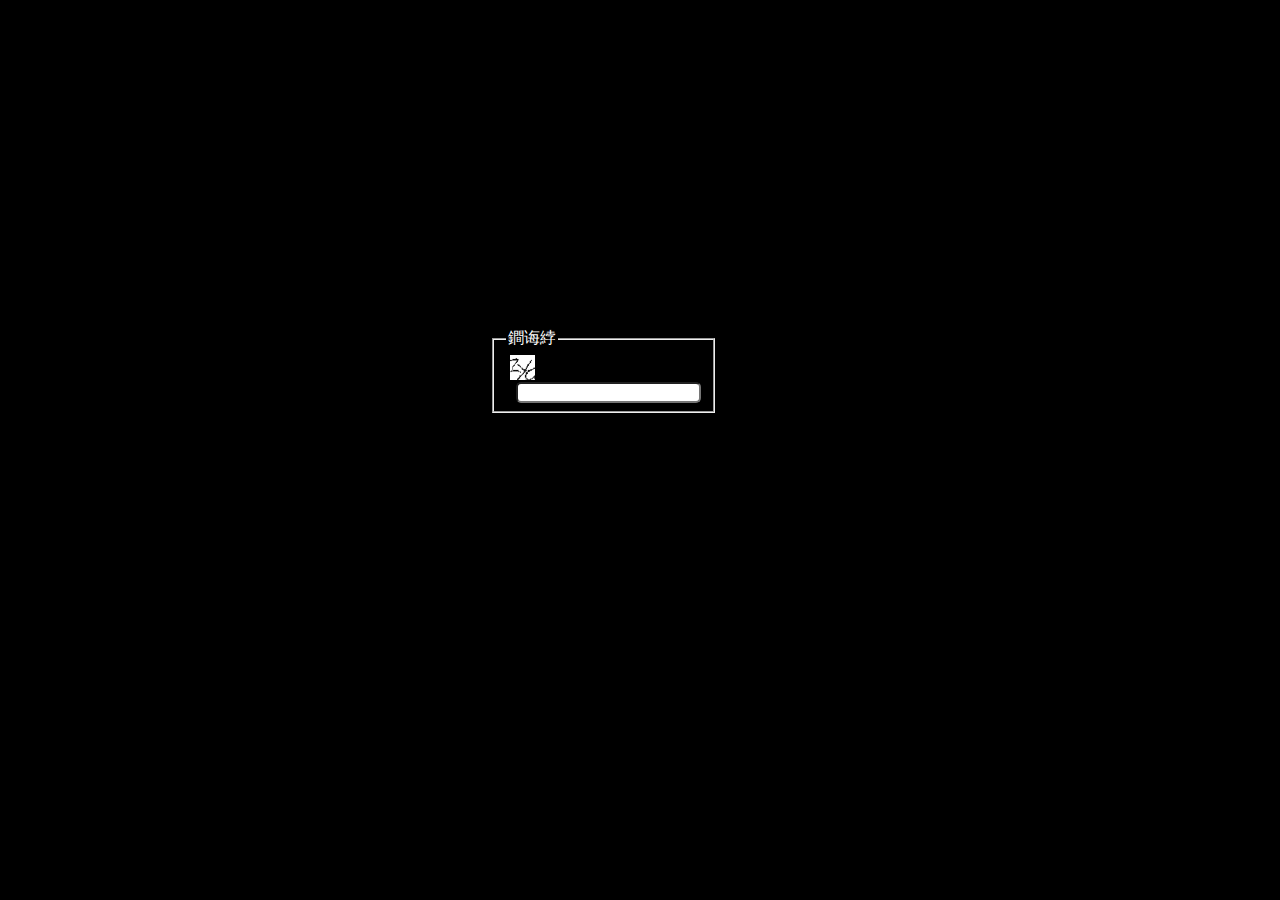
<file: index.html>
<!DOCTYPE HTML PUBLIC "-//W3C//DTD HTML 4.01 Transitional//EN""http://www.w3.org/TR/html4/loose.dtd">
<html xmlns="http://www.w3.org/1999/xhtml">
	<head>
		<meta http-equiv="Content-Type" content="text/html;charset=GBK" />
		<title>Jyouger.Com</title>
		<link rel="stylesheet" type="text/css" href="login.css" />
	</head>
	<body>
		<form id="loginWindow" action="login.php" method="post">
			<fieldset>
				<legend>
					登录
				</legend>
				<div id="logiBg">
					<img src="jyg-logo.png" width="25px" height="25px" />
				</div>
				<input class="value" name="schoolNumber" type="text"  />
			</fieldset>
		</form>
	</body>
</html>
</file>
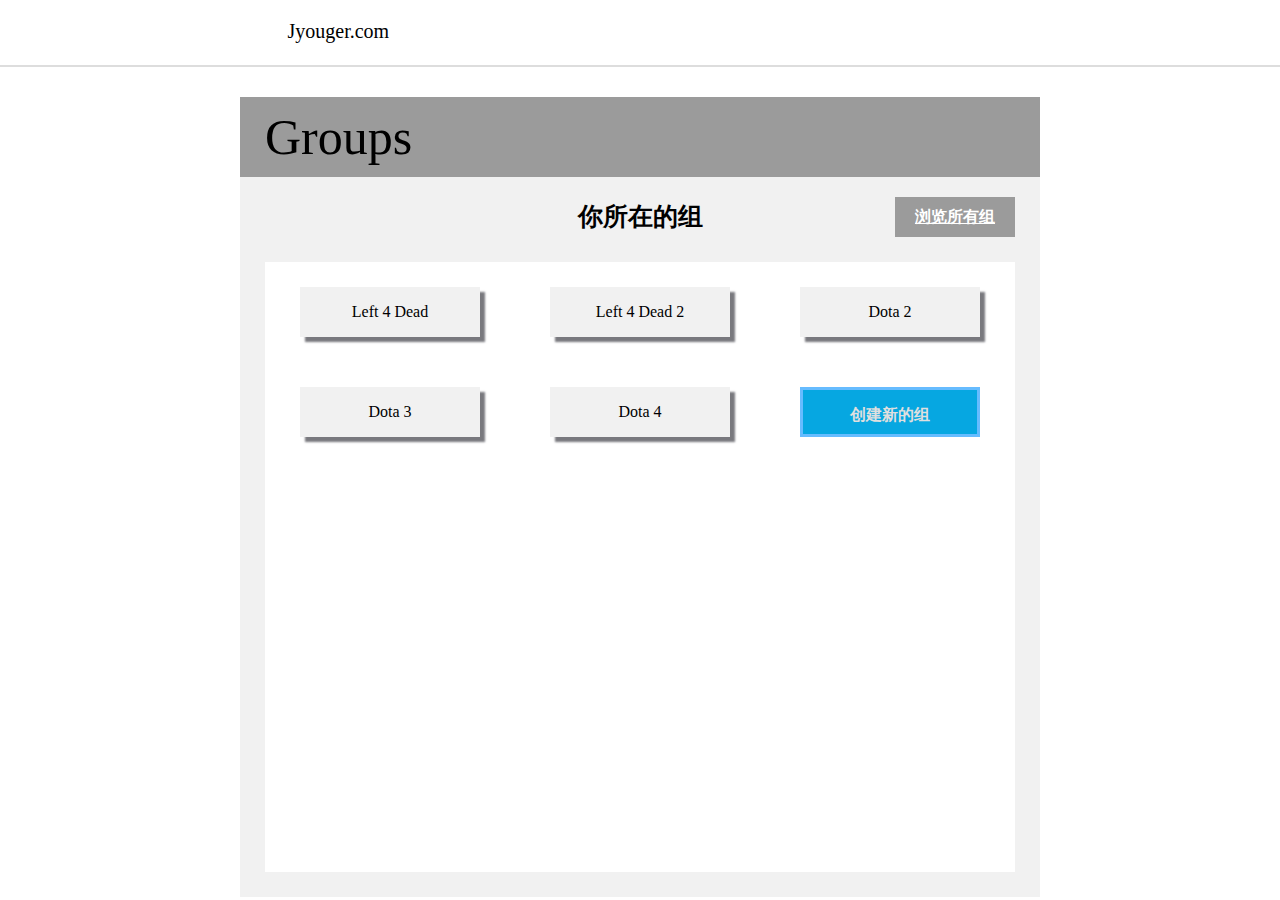
<file: progress/progress_mygroups.html>
<!DOCTYPE HTML PUBLIC "-//W3C//DTD HTML 4.01 Transitional//EN""http://www.w3.org/TR/html4/loose.dtd">
<html xmlns="http://www.w3.org/1999/xhtml">
	<head>
		<title>Progress Groups</title>
		<meta http-equiv="Content-Type" content="text/html; charset=utf-8" />
		<link rel="stylesheet" type="text/css" href="css/init2.css" />
		<link rel="stylesheet" type="text/css" href="css/style_mygroup.css" />
		<link rel="stylesheet" type="text/css" href="css/style_createwindow.css" />
	</head>
	<body>
		<iframe id="headerIframe" src="header.html"></iframe>
		<div id="groups_window">
			<div id="groups_window_title">
				<span id="groups_window_title_text"> Groups </span>
			</div>
			<div id="mygroups_window">
				<div id="mygroups_window_types">
					<ul>
						<li class="mygroups_type_one">
							你所在的组
						</li>
						<li id="lookupAllGroups" class="mygroups_type_two" onclick="lookupAll()">
							<a href="#">浏览所有组</a>
						</li>
					</ul>
				</div>
				<div id="mygroups_window_list">
					<ul id="mygroups_window_list_ul">
						<li class="list_group">
							<div class="list_group_label">
								<a href="#">Left 4 Dead</a>
							</div>
						</li>
						<li class="list_group">
							<div class="list_group_label">
								<a href="#">Left 4 Dead 2</a>
							</div>
						</li>
						<li class="list_group">
							<div class="list_group_label">
								<a href="#">Dota 2</a>
							</div>
						</li>
						<li class="list_group">
							<div class="list_group_label">
								<a href="#">Dota 3</a>
							</div>
						</li>
						<li class="list_group">
							<div class="list_group_label">
								<a href="#">Dota 4</a>
							</div>
						</li>
						<li class="list_group">
							<div id="createButton" class="list_group_create" onclick="createInput()">
								创建新的组
							</div>
						</li>

					</ul>
				</div>
			</div>
			<div id="groupslist_window">
				<div id="allgroups_window_types">
					<ul>
						<li id="lookupMyGroups" class="allgroups_type_one" onclick="lookupMy()">
							<a href="#">你所在的组</a>
						</li>
						<li class="allgroups_type_two">
							浏览所有组
						</li>
					</ul>
				</div>
				<div id="allgroups_window_list">
					<ul>
						<li class="group_one">
							<div class="group_one_img">
								<img src="img/1322.png" height="100%" />
							</div>
						</li>
						<li class="group_one">
							<div class="group_one_img">
								<img src="img/16492.png" height="100%" />
							</div>
						</li>
					</ul>
				</div>
			</div>
		</div>
		<div id="blank"> </div>
		<div id="groupContainer" class="groupCantainer" onclick="createCancel()"> </div>
		<div id="groupFrame" class="groupFrame">
			<div id="groupContentText" class="groupContent">
				<h1 class="groupTitle">Your Group</h1>
				<p>
					<label class="label">group name</label>
					<input id="groupName" maxlength="320" type="text" class="input" />
				</p>
				<p>
					<label class="label">group description</label>
					<textarea id="groupDescription" class="inputDes" maxlength="60"></textarea>
				</p>
				<p id='secondPs'> </p>
				<div class="groupBtn">
					<div id="groupButton" class="groupBg" onclick="createComplete()" >Create</div>
				</div>
			</div>
		</div>
	</body>
	<script type="text/javascript" src="jlibs/in.js"></script>
	<script type="text/javascript" src="jlibs/glidelr.js"></script>
	<script type="text/javascript" src="jlibs/groups.js"></script>
</html>
</file>
<file: login.css>
body{
	background: black;
	
}
fieldset{
	width: 195px;
}
legend{
	color: white;
}
#logiBg{
	background: #FFFFFF;
	width: 25px;
	height: 25px;
	position:relative;
	left:4px;
	float: left;
}
#loginWindow{
	background:black;
	margin:0 auto;
	width:300px;
	height:30px;
	
	border-radius:2px;	
	
	position: relative;
	top: 320px;
}
.key{
	height:26px;
	line-height:26px;
	color: #FFFFFF;
	font-size:15px;
	float: left;	
}
.value{
	height: 15px;
	line-height: 15px;
	border-radius: 5px;
	position: relative;
	top: 2.5px;
	left:10px;
	float: left;
}
</file>
<file: progress/css/init2.css>
body,html{
	background:#FFFFFF;
	margin: 0;
	width:100%;
	height:100%;
	font-family: 'Coming Soon', cursive;
}
img {
	border: none;
}
ul{
	margin: 0;
	padding: 0;
}
ul li{
	list-style:none;
}
a{
	color:black;
	text-decoration: none;
}
#headerIframe {
	margin-left: auto;
	margin-right: auto;
	width: 100%;
	min-height:65px;
	height:10px;
	margin-bottom:30px;
	border: none;
	border-bottom:2px solid #DDDDDD;
}
#footerIframe{
	margin-left: auto;
	margin-right: auto;
	width: 100%;
	height: 60px;
	border: none;
}
#blank{
	width:100%;
	height:60px;
}
</file>
<file: progress/css/style_mygroup.css>
#groups_window {
	background: #F1F1F1;
	margin: 0 auto;
	width: 800px;
	height: 800px;
	overflow: hidden;
}
/*-------------------------------------------*/
#groups_window_title {
	background: #9B9B9B;
	margin: 0 auto;
	width: 750px;
	height: 80px;
	line-height:80px;
	padding-left: 25px;
	padding-right: 25px;
	
	cursor: default;
}
#groups_window_title #groups_window_title_text {
	font-size: 50px;
}

/*---------------------------------------------*/
/*---------------------------------------------*/
#mygroups_window {
	width: 750px;
	height: 675px;
	position: relative;
	top: 20px;
	left: 25px;
}
#mygroups_window_types {
	width: 750px;
	height: 40px;
}
#mygroups_window_types .mygroups_type_one {
	width: 140px;
	height: 40px;
	font-weight: bold;
	line-height: 40px;
	text-align: center;
	font-size: 25px;
	position: relative;
	left: 305px;
	float: left;
	cursor: default;
}
#mygroups_window_types .mygroups_type_two {
	background: #9B9B9B;
	width: 120px;
	height: 40px;
	font-weight: bold;
	line-height: 40px;
	text-align: center;
	text-decoration: underline;
	color: #FFFFFF;
	float: right;
	cursor: pointer;
}
#mygroups_window_types a {
	color: #FFFFFF;
}
/*---------------------------------------------*/
#mygroups_window_list {
	background: #FFFFFF;
	width: 750px;
	height: 610px;
	position: relative;
	top: 25px;
}
#mygroups_window_list .list_group {
	width: 250px;
	height: 100px;
	float: left;
}
#mygroups_window_list .list_group_label {
	background: #F1F1F1;
	width: 180px;
	height: 50px;
	line-height: 50px;
	text-align: center;
	position: relative;
	top: 25px;
	left: 35px;
	
	box-shadow:5px 5px 2px #79797E;
}
#mygroups_window_list .list_group_label:hover{
	position: relative;
	top: 27px;
	left: 37px;
	
	box-shadow:3px 3px 2px #79797E;
}
#mygroups_window_list .list_group_create {
	background: #06a7e1;
	width: 174px;
	height: 44px;
	border:3px solid #66BCFF;
	color:#DFDFDF;
	font-weight:bold;
	line-height: 50px;
	text-align: center;
	position: relative;
	top: 25px;
	left: 35px;
	cursor: default;
}
#mygroups_window_list .list_group_create:hover{
	color:#FFFFFF;
}
#mygroups_window_list .list_group_create:active{
	width: 170px;
	height: 40px;
	border:5px solid #66BCFF;
	/*
	width: 172px;
	height: 42px;
	border-left:5px solid #66BCFF;
	border-top:5px solid #66BCFF;
	*/
}
/*-------------------------------------------------*/
/*------------------------------------------------*/
#groupslist_window {
	width: 750px;
	height: 675px;
	position: relative;
	top: -655px;
	left: 825px;
}
#allgroups_window_types {
	width: 750px;
	height: 40px;
	
	position: relative;
	top:0;
	left: 0;
}
#allgroups_window_types .allgroups_type_one {
	background: #9B9B9B;
	width: 120px;
	height: 40px;
	font-weight: bold;
	line-height: 40px;
	text-align: center;
	text-decoration: underline;
	color: #FFFFFF;
	float: left;
	cursor: pointer;
}
#allgroups_window_types .allgroups_type_two {
	width: 140px;
	height: 40px;
	font-weight: bold;
	line-height: 40px;
	text-align: center;
	font-size: 25px;
	position: relative;
	left: 185px;
	float: left;
	cursor: default;
}
#allgroups_window_types a{
	color:#FFFFFF;
}
#allgroups_window_list{
	background: #FFFFFF;
	width: 710px;
	height: 570px;
	
	padding:20px;
	
	position: relative;
	top: 25px;
}
#allgroups_window_list img{
	float: right;
}
#allgroups_window_list .group_one{
	background:#B0D3FF;
	width: 710px;
	height: 100px;
	
	margin-bottom: 15px;
}
#allgroups_window_list .group_one_img{
	width: 200px;
	height: 100px;
	
	overflow: hidden;
}
</file>
<file: progress/css/style_createwindow.css>
#blank{
	display: none;
}
.groupCantainer{
	
	background:#000000;
	opacity:0.7;
	width: 100%;
	height:100%;
	position:fixed;
	
	top:0;
	left:0;
	
	display: none;
	z-index: 5;
}
.groupFrame{
	
	width: 400px;
	position: fixed;
	top: 50%;
	left: 50%;
	margin: -213.5px;
	height: 300px;
	background: #000;
	border: 5px solid #525e67;
	border-radius: 3px;
	
	display:none;
	z-index: 10;
}
.groupContent{
	position: relative;
	top:0;
	padding:20px;
	
	z-index: 1;
}
.groupTitle{
	margin: 0 auto;
	background:none;
	color:#FFFFFF;
	text-align: center;
}
.errorStyle{
	background: #FF0000;
	color: #FFFFFF;
	border-radius: 5px;
}
.label{
	color: #68727b;
	display: block
}
.input{
	background: #FFFFFF;
	color: #000000;
	
	padding: 7px;
	font-size:14px;
	width:345px;
	border: 1px solid #c0c0c0;
	border-radius: 5px;
}
.inputDes{
	background: #FFFFFF;
	color: #000000;
	
	padding: 7px;
	font-size:14px;
	width:345px;
	max-width:345px;
	height:32px;
	max-height:32px;
	
	border: 1px solid #c0c0c0;
	border-radius: 5px;
	
	
}
.groupBtn{
	color:#FFFFFF;
	background: none;
	border: 0;
	height: auto;
	text-align: center;
	cursor: pointer;
}
.groupBg{
	background:#06a7e1;
	width: 80px;
	height:40px;
	line-height: 40px;
	border-radius:7px;
}
</file>
